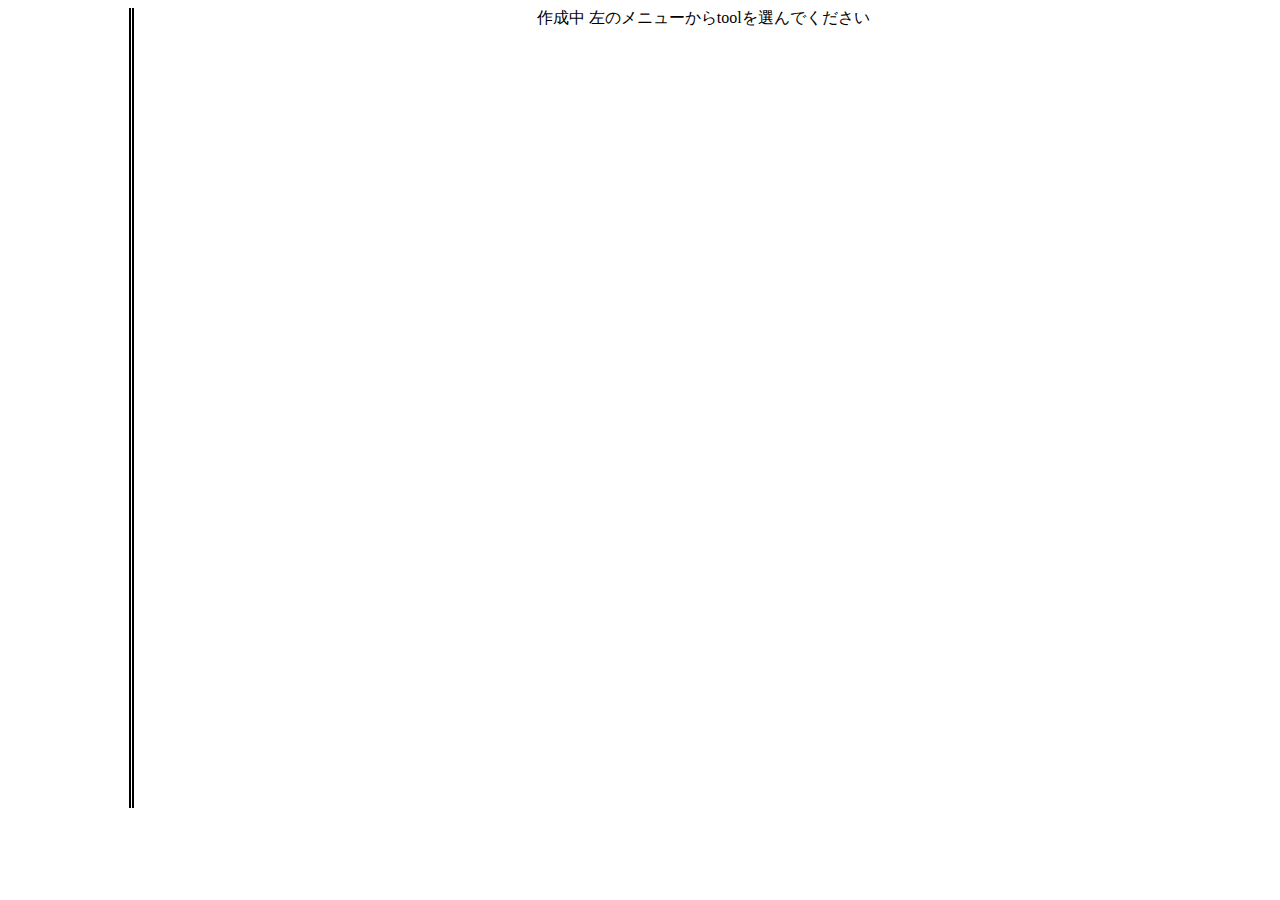
<file: src/main/resources/templates/login/index.html>
<!DOCTYPE html>
<html lang="ja" xmlns:th="http://www.thymeleaf.org">
    <head>
        <meta charset="UTF-8">
        <title>index</title>
        <link href="../../static/css/common/main.css" th:href="@{/css/common/main.css}" rel="stylesheet" />
        <link href="../../static/css/login/loginindex.css" th:href="@{/css/login/loginindex.css}" rel="stylesheet" />
        <link th:replace="include/bootstrap"></link>
    </head>
    <body>
        <div id="header" th:replace="include/header"></div>
        <div class="main">
            <div id="menu" th:include="include/menu"></div>
            <section id="index">
				作成中
				左のメニューからtoolを選んでください
            </section>
        </div>
    </body>
</html>
</file>
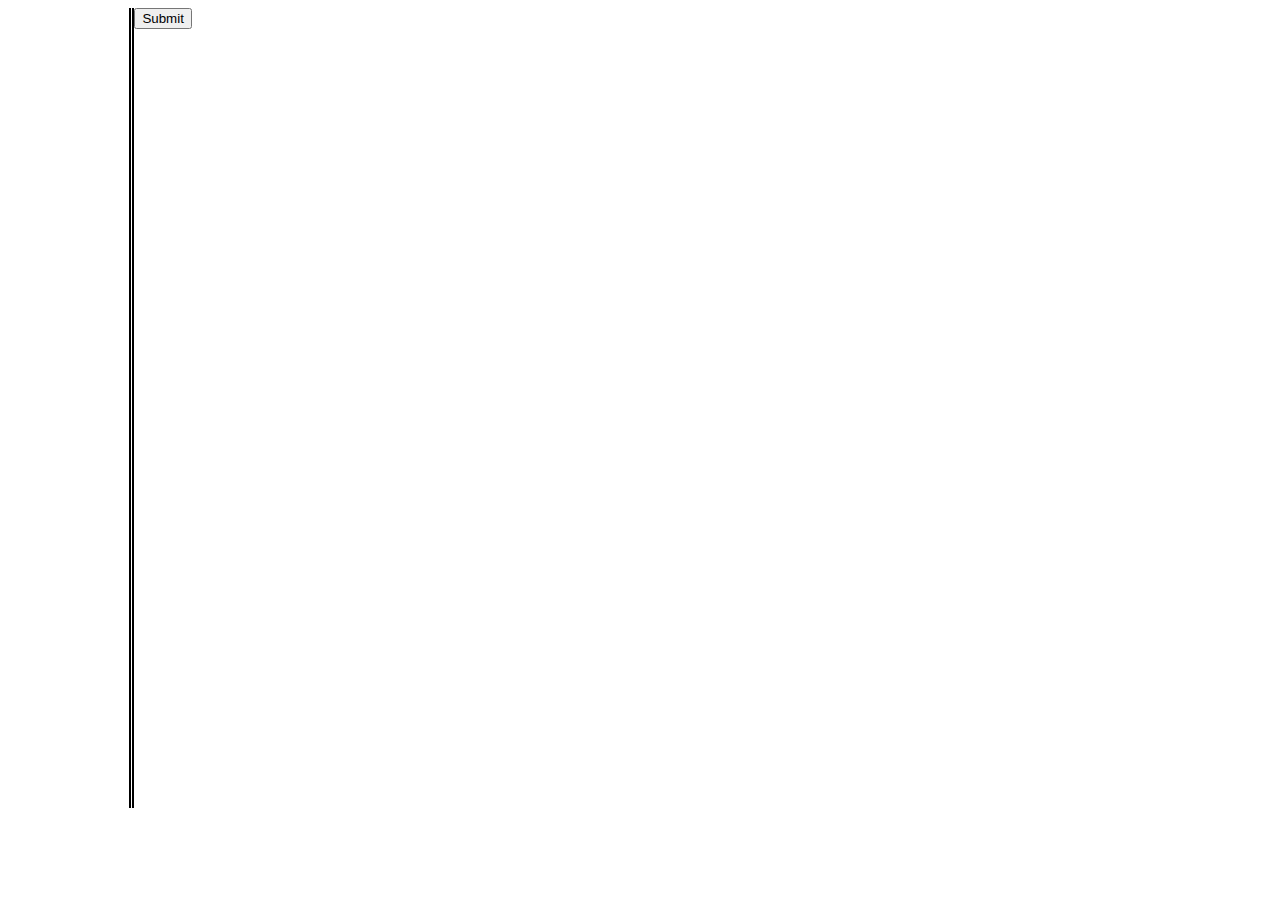
<file: src/main/resources/templates/glossaryIndex.html>
<!DOCTYPE html>
<html lang="ja" xmlns:th="http://www.thymeleaf.org">
    <head>
        <meta charset="UTF-8" />
        <title>Demo</title>
        <link href="../static/css/common/main.css" th:href="@{/css/common/main.css}" rel="stylesheet" />
        <link href="../static/css/glossary" th:href="@{/css/glossary/glossaryindex.css}" rel="stylesheet" />
        <link th:replace="include/bootstrap"></link>
    </head>
    <body>
        <div id="header" th:replace="include/header"></div>
        <div class="main">
            <div id="menu" th:include="include/menu"></div>
            <section id="contents-box bg-contentsbox">
                <div class="content field" th:each="record : ${form.getIndexRecordList()}">
                    <form class="field" th:action="@{/glossary/search}" method="POST">
                        <input type="hidden" name="fieldChildId" th:value="${record.getFieldChildId()}">
                        <input class="btn" type="submit" th:value="${record.getFieldName()} + ' - ' + ${record.getFieldChildName()}">
                    </form>
                </div>
            </section>
        </div>
    </body>
</html>
</file>
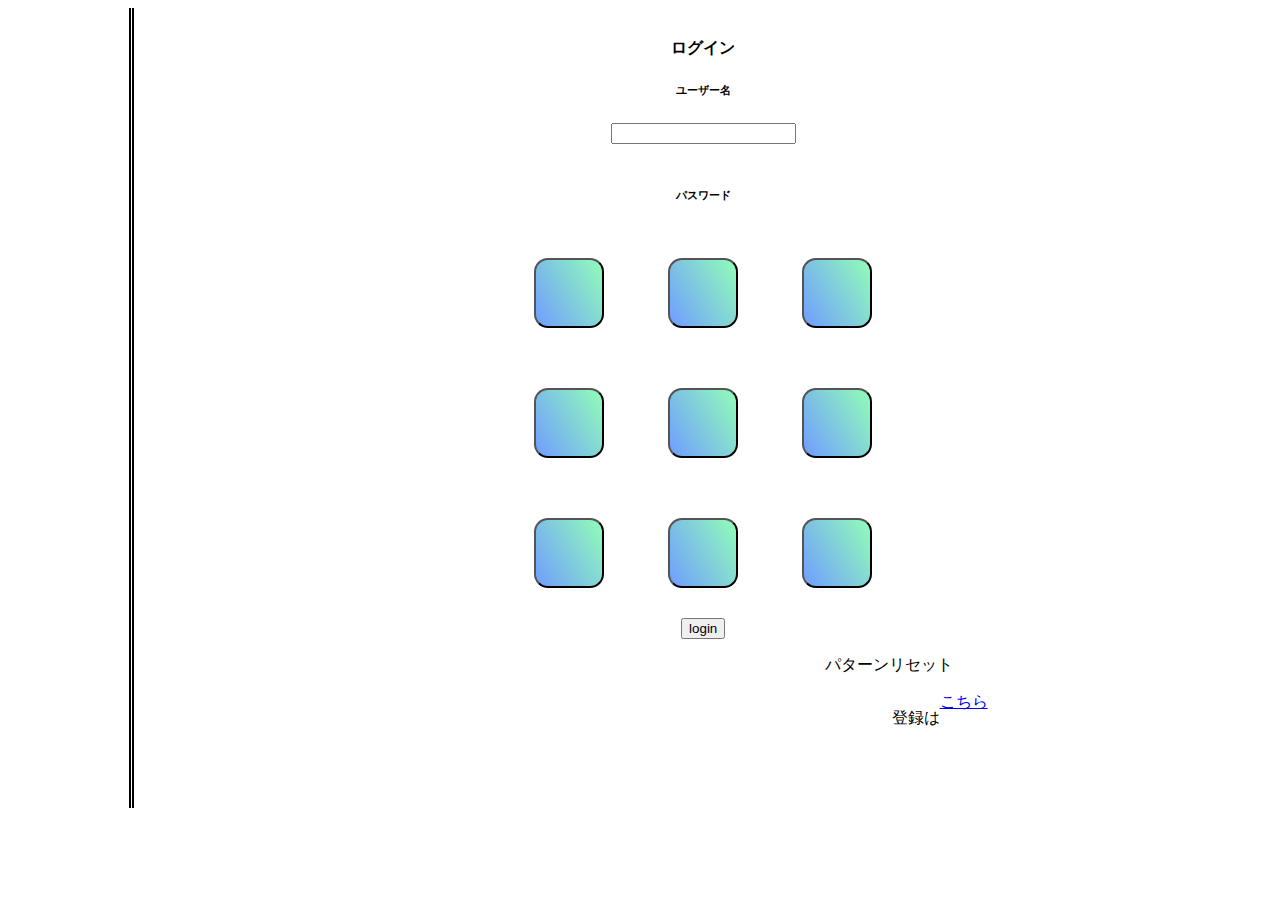
<file: src/main/resources/templates/login/loginIndex.html>
<!DOCTYPE html>
<html lang="ja" xmlns:th="http://www.thymeleaf.org">
    <head>
        <meta charset="UTF-8">
        <title>ログイン</title>
        <link href="../../static/css/common/main.css" th:href="@{/css/common/main.css}" rel="stylesheet" />
        <link href="../../static/css/login/loginindex.css" th:href="@{/css/login/loginindex.css}" rel="stylesheet" />
        <link th:replace="include/bootstrap"></link>
        <script type="text/javascript" src="../../static/script/js/pages/login/login.js" th:src="@{/script/js/pages/login/login.js}"></script>
    </head>
    <body>
        <div id="header" th:replace="include/header"></div>
        <div class="main">
            <div id="menu" th:include="include/menu"></div>
            <section id="loginForm">
                <div th:replace="include/message"></div>
                <div class="card">
                    <div class="card-body">
                        <h4 class="card-title">ログイン</h4>
                        <h6 class="card-subtitle mb-2 text-muted">ユーザー名</h6>
                        <form class="panel" th:action="@{/login/compleate}" method="POST">
                        <div class="userName">
                            <input type="text" name="userName" class="form-control">
                        </div>
                        <h6 class="card-subtitle mb-2 text-muted">パスワード</h6>
                        <div class="pasword">
                                <input class="btn number stil" type="button" value="" data-char="7">
                                <input class="btn number stil" type="button" value="" data-char="6">
                                <input class="btn number stil" type="button" value="" data-char="3">
                                <input class="btn number stil" type="button" value="" data-char="9">
                                <input class="btn number stil" type="button" value="" data-char="1">
                                <input class="btn number stil" type="button" value="" data-char="4">
                                <input class="btn number stil" type="button" value="" data-char="8">
                                <input class="btn number stil" type="button" value="" data-char="2">
                                <input class="btn number stil" type="button" value="" data-char="5">
                                <div>
                                    <input id="pas" name="pasword" type="hidden" value="">
                                    <button type="submit" class="btn btn-warning">login</button>
                                </div>
                                <p class="btn btn-info reset">パターンリセット</p>
                            </div>
                        </form>
                    </div>
                </div>
                <form th:action="@{/login/signup}" method="post">
                    <a class="right" href="javascript:void(0)" th:onclick="this.parentNode.submit()">こちら</a>
                    <p class="right">登録は</p>
                </form>
            </section>
        </div>
    </body>
</html>
</file>
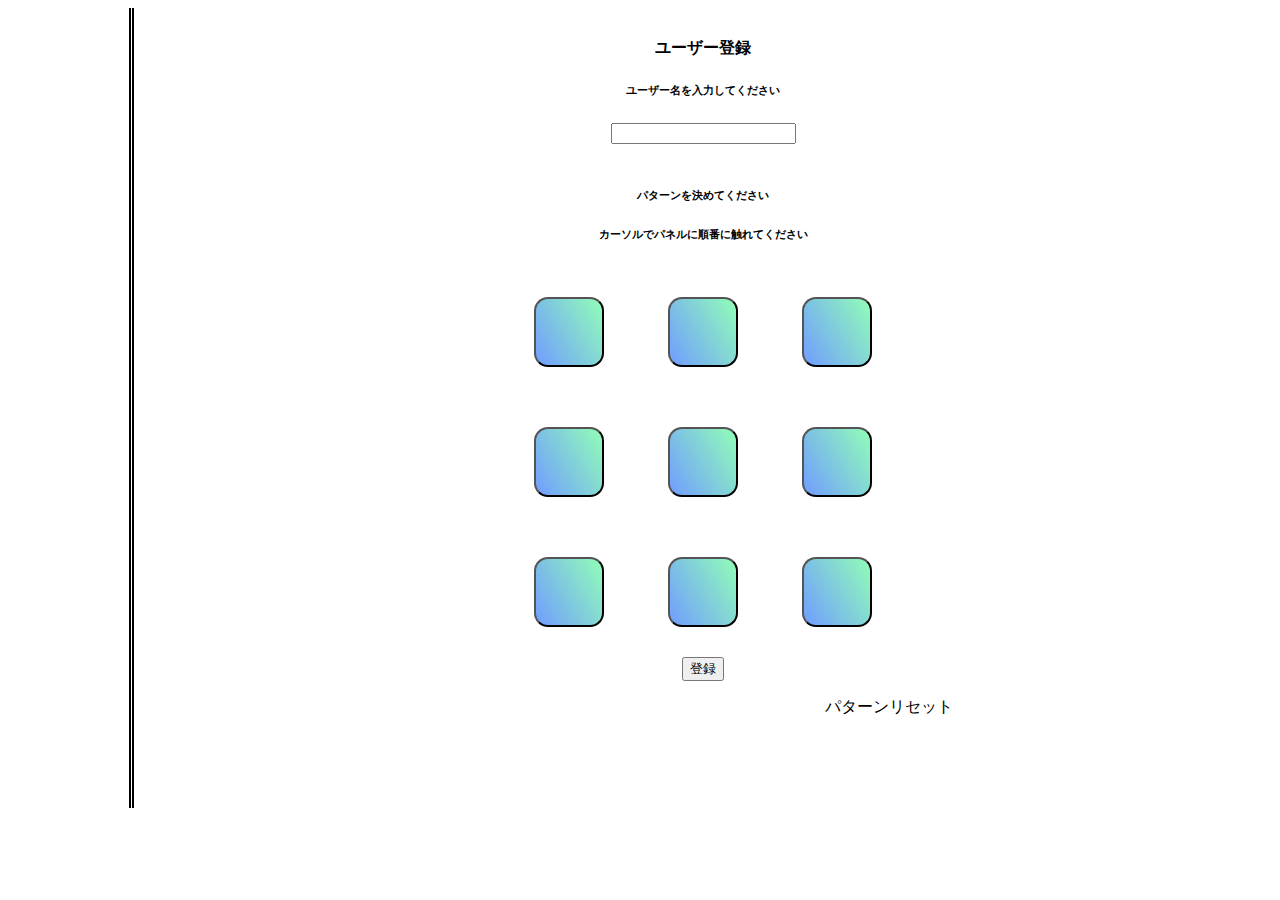
<file: src/main/resources/templates/login/loginSignUp.html>
<!DOCTYPE html>
<html lang="ja" xmlns:th="http://www.thymeleaf.org">
    <head>
        <meta charset="UTF-8">
        <title>ログイン</title>
        <link href="../../static/css/common/main.css" th:href="@{/css/common/main.css}" rel="stylesheet" />
        <link href="../../static/css/login/loginindex.css" th:href="@{/css/login/loginindex.css}" rel="stylesheet" />
        <link th:replace="include/bootstrap"></link>
        <script type="text/javascript" src="../../static/script/js/pages/login/login.js" th:src="@{/script/js/pages/login/login.js}"></script>
    </head>
    <body>
        <div id="header" th:replace="include/header"></div>
        <div class="main">
            <div id="menu" th:include="include/menu"></div>
            <section id="loginForm">
					<div th:replace="include/message"></div>
                    <div class="card">
						<div class="card-body">
							<h4 class="card-title">ユーザー登録</h4>
							<h6 class="card-subtitle mb-2 text-muted">ユーザー名を入力してください</h6>
							<form class="panel" th:action="@{/login/register}" method="POST">
								<div class="userName">
									<input name="userName" type="text" class="form-control">
								</div>
								<h6 class="card-subtitle mb-2 text-muted">パターンを決めてください</h6>
								<h6 class="card-subtitle mb-2 text-muted">カーソルでパネルに順番に触れてください</h6>
								<div class="pasword">
									<input class="btn number stil" type="button" value="" data-char="7">
									<input class="btn number stil" type="button" value="" data-char="6">
									<input class="btn number stil" type="button" value="" data-char="3">
									<input class="btn number stil" type="button" value="" data-char="9">
									<input class="btn number stil" type="button" value="" data-char="1">
									<input class="btn number stil" type="button" value="" data-char="4">
									<input class="btn number stil" type="button" value="" data-char="8">
									<input class="btn number stil" type="button" value="" data-char="2">
									<input class="btn number stil" type="button" value="" data-char="5">
									<div>
										<input id="pas" name="pasword" type="hidden" value="">
										<button type="submit" class="btn btn-warning">登録</button>
									</div>
									<p class="btn btn-info reset">パターンリセット</p>
								</div>
							</form>
						</div>
					</div>    
				</section>
        </div>
    </body>
</html>
</file>
